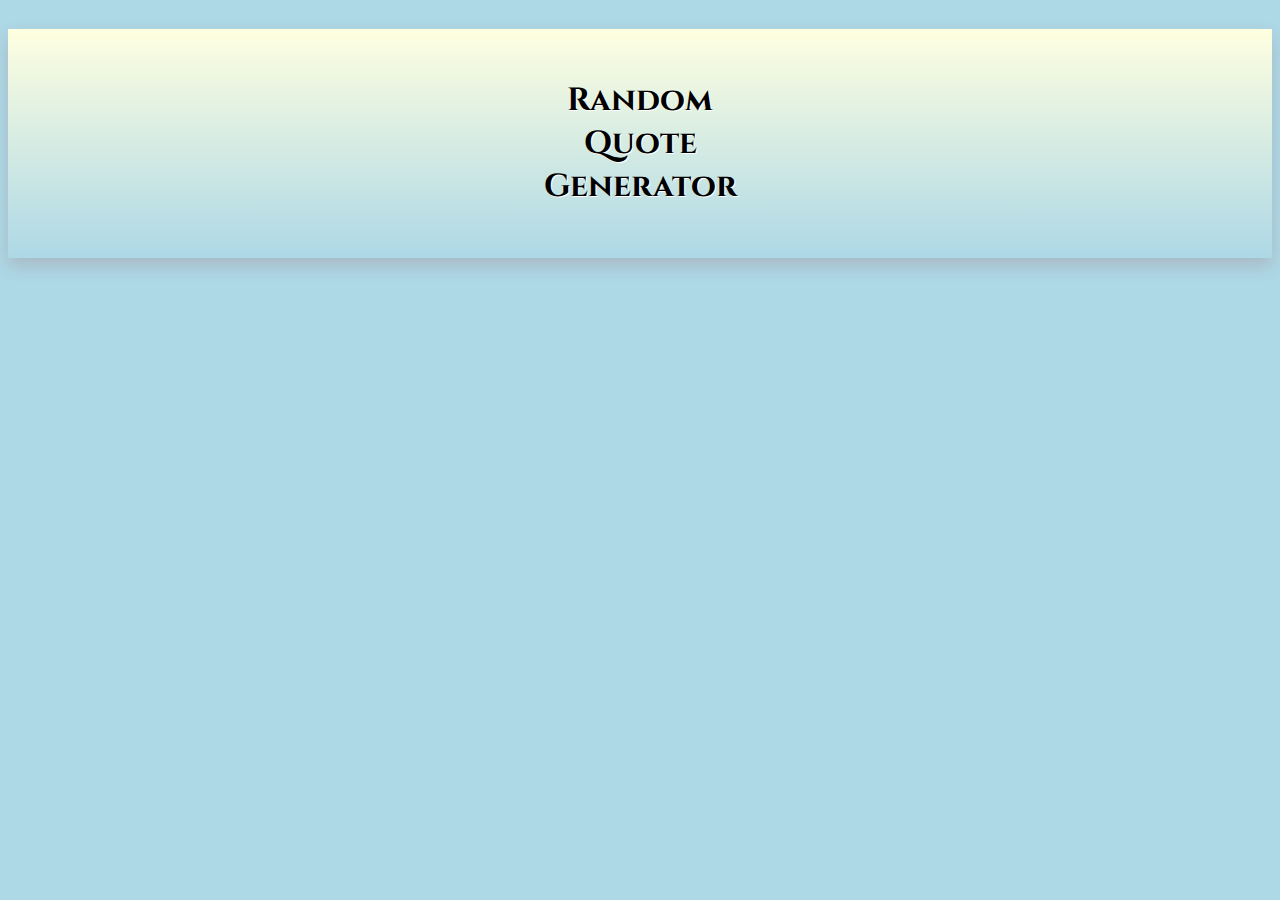
<file: index.html>
<!DOCTYPE html>
<html>

<head>
    <meta charset="UTF-8">
    <meta name="viewport" content="width=device-width, initial-scale=1.0">
    <link rel="stylesheet" type="text/css" href="styles.css">
    <link href="https://fonts.googleapis.com/css?family=Cinzel&display=swap" rel="stylesheet">
    <link href="https://fonts.googleapis.com/css2?family=Quintessential&display=swap" rel="stylesheet">
    <title>Random Quote Generator</title>
    <h1>Random Quote Generator</h1>

</head>

<body>

    <p id="description">This quote generator will generate random motivational and success quotes by selecting parts of a sentence and joining them together. Have a go!</p>
    <div class="container">
        <select id="generator">
            <option value="1">Generator 1</option>
            <option value="2">Generator 2</option>
        </select>

        <select id="quotenumber">
            <option value="1">1</option>
            <option value="2">2</option>
            <option value="3">3</option>
            <option value="4">4</option>
            <option value="5">5</option> 
        </select>
        <div class="buttons">
		<button id="btn" class="genbtn">Generate</button>
		<button id="quitbtn" class="genbtn">Quit</button>
	</div>
    </div>
    <div id="sentence"></div>
    <script type="text/javascript" src="script.js"></script>
    
</body>
</file>
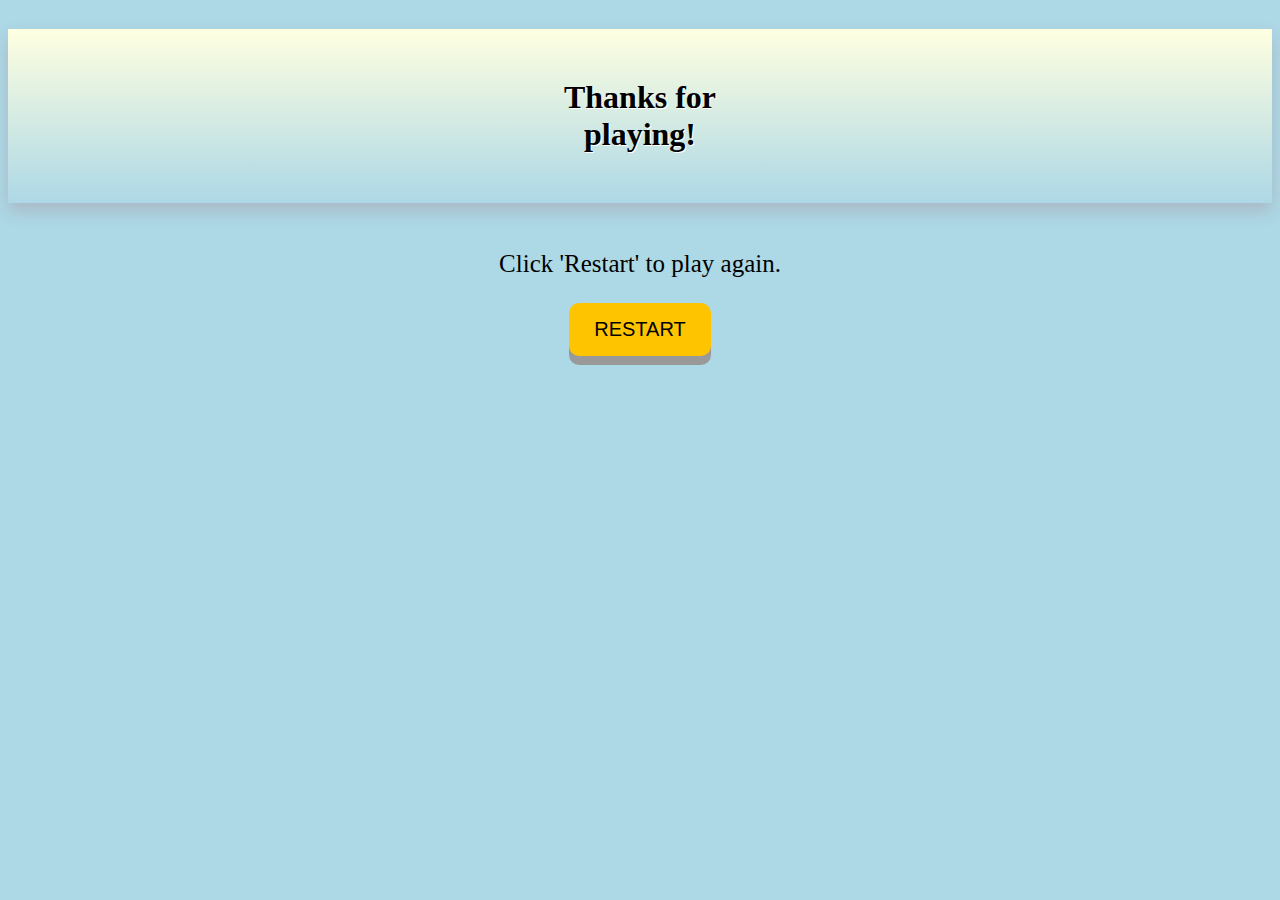
<file: goodbye.html>
<!DOCTYPE html>
<html>
<head>
	<meta charset="UTF-8">
    <meta name="viewport" content="width=device-width, initial-scale=1.0">
	<link rel="stylesheet" type="text/css" href="styles.css">
    <link href="https://fonts.googleapis.com/css2?family=Quintessential&display=swap" rel="stylesheet">
	<title>Goodbye!</title>

</head>
<body class="goodbye">
	<h1>Thanks for playing!</h1>
		 <p class="click">Click 'Restart' to play again.</p>
	<a href="index.html"><button id="backbtn">Restart</button></a>
</body>
</html>
</file>
<file: styles.css>
p {
     font-size: 25px;
     font-family: 'georgia', cursive;
     text-align: center;
}
 body {
     background-color: lightblue;
     display: flex;
     flex-direction: column;
     justify-content: center;
     align-items: center;
}
 h1 {
     font-family: 'Cinzel', serif;
     color: black;
     text-align: center;
     border: none;
     border-collapse: collapse;
     padding: 50px 500px 50px 500px;
     text-shadow: 1px 1px white;
     background: linear-gradient(lightyellow, transparent);
     text-transform: rgba(0, 0 ,0 , 0.5);
     box-shadow: 0 8px 16px 0 rgba(153, 67, 67, 0.2);
}

#description {
width: 50%;
}
 .container{
     text-align: center;
     flex: center;
}
 #generator {
     width: 150px;
     height: 30px;
     border: none;
     font-weight: 700;
     box-shadow: 0px 2px 10px rgba(0,0,0,.5);
     margin-bottom: 20px;
     margin-right: 20px;
     border-radius: 5px;
}

 #quotenumber {
     width: 150px;
     height: 30px;
     font-weight: 700;
     border: none;
     box-shadow: 0px 2px 10px rgba(0,0,0,.5);
     margin-bottom: 20px;
     border-radius: 5px;
}

 #btn {
     background-color: #4CAF50;
}
 #btn:hover {
    background-color: #3e8e41
}
 #btn:active {
     background-color: #3e8e41;
}
 #sentence {
     text-align: center;
     padding-top: 50px;
     margin-bottom: 25px;
     width: 50%;
     font-size: 30px;
     font-family: 'Quintessential', cursive
}
 .buttons {
     display: flex;
     flex-direction: column;
     justify-content: center;
}
 .genbtn {
    padding: 15px 25px;
    font-size: 20px;
    margin: 0em 30em 1.5em 30em;
    text-align: center;
    text-transform: uppercase;
    cursor: pointer;
    outline: none;
    color: black;
    background-color: #f51616;
    border: none;
    border-radius: 10px;
    box-shadow: 0 9px #999;
}

.genbtn:active{
    box-shadow: 0 5px #666;
    transform: translateY(4px);
}

#quitbtn:hover {
    background-color: #990000;
}

#quitbtn:active {
    background-color: #990000;
}

#backbtn {
    padding: 15px 25px;
    font-size: 20px;
    text-align: center;
    cursor: pointer;
    outline: none;
    text-transform: uppercase;
    color: black;
    background-color: #ffc400;
    border: none;
    border-radius: 10px;
    box-shadow: 0 9px #999;
    align-content: center;
}

 #backbtn:hover {
    background-color: #b58b00;
}
 #backbtn:active {
     background-color: #b58b00;
     box-shadow: 0 5px #666;
     transform: translateY(4px);
} 

/* Animation */

:root{
    --animation-duration: 500ms;
    --animation-delay: 500ms
}

h1{
    animation: appear var(--animation-duration);
}

#description{
    opacity: 0;
    animation: appear var(--animation-duration) var(--animation-delay) forwards;
}

select{
    opacity: 0;
    animation: appear var(--animation-duration) calc(var(--animation-delay) * 2) forwards;
}

#btn{
    opacity: 0;
    animation: appear var(--animation-duration) calc(var(--animation-delay) * 3) forwards;
}

#quitbtn{
    opacity: 0;
    animation: appear var(--animation-duration) calc(var(--animation-delay) * 4) forwards;
}

#sentence p{
    animation-name: appear;
    animation-duration: 2.5s;
}

@keyframes appear{
    0%{
        opacity: 0;
    }
    100%{
        opacity: 1;
    }
}
</file>
